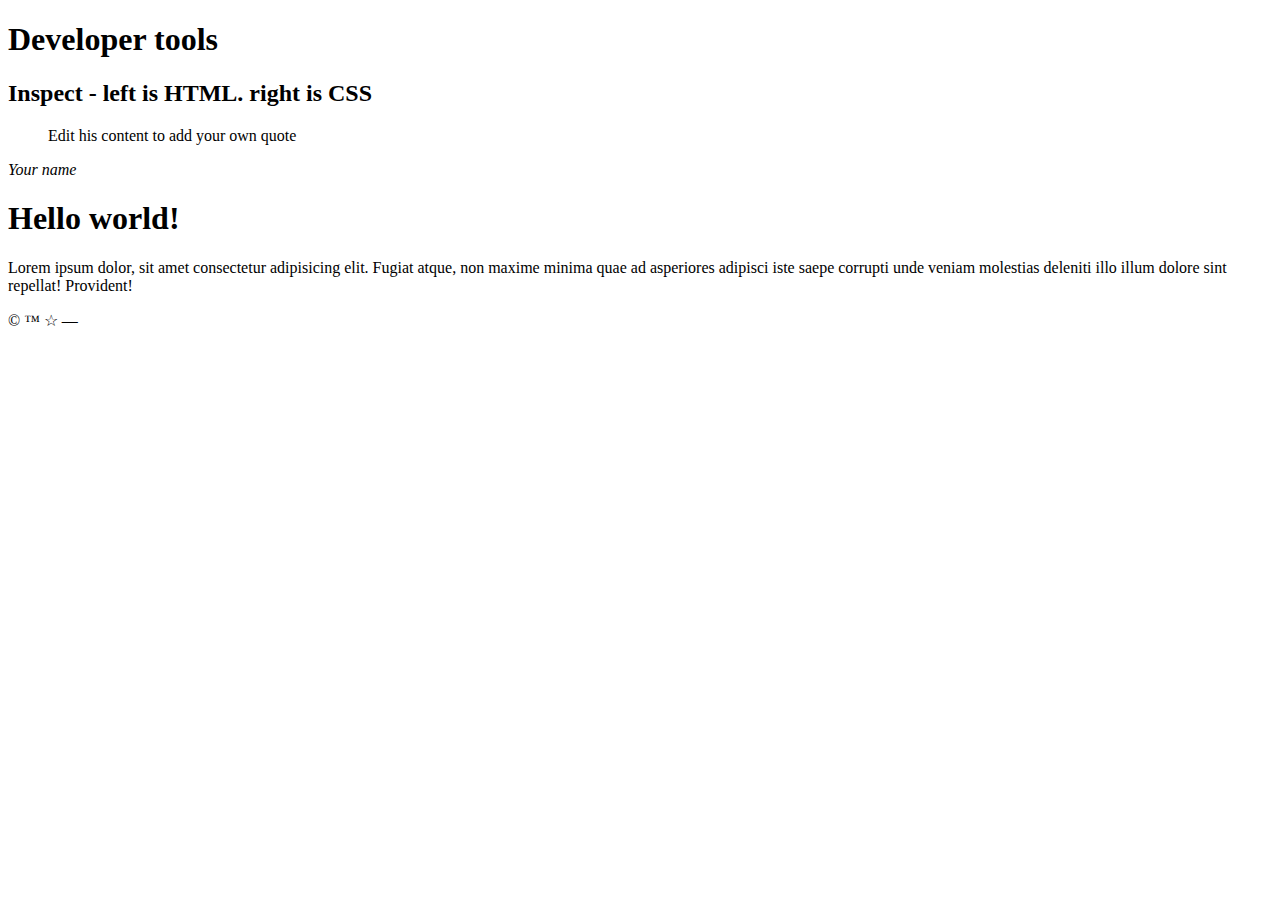
<file: 2_understanding_html/index.html>
<!DOCTYPE html>
<html lang="en">
  <head>
    <meta charset="UTF-8" />
    <meta http-equiv="X-UA-Compatible" content="IE=edge" />
    <meta name="viewport" content="width=device-width, initial-scale=1.0" />
    <title>Document</title>
  </head>
  <body>
    <!-- Debugging HTML
     -->
    <h1>Developer tools</h1>
    <h2>Inspect - left is HTML. right is CSS</h2>

    <!-- HTML attributes - class and id used for CSS styling -->
    <!-- The lang attribute is used above -->
    <!-- tHE dir attribute tells which way text will flow ltr or rtl -->
    <p class="intro"></p>
    <p id="article-intro"></p>

    <blockquote contenteditable="true">
      Edit his content to add your own quote
    </blockquote>
    <cite contenteditable="true">Your name</cite>

    <!-- aria allows a website to be accessible to people with disabilities -->
    <!-- In inspect, go to the accessibility tab and enable the accessibility tree which is built by the DOM tree -->
    <h1 aria-label="Hello world!">Hello world!</h1>

    <!-- formatting HTML -->
    <!-- Add comments to your code -->
    <p>
      Lorem ipsum dolor, sit amet consectetur adipisicing elit. Fugiat atque,
      non maxime minima quae ad asperiores adipisci iste saepe corrupti unde
      veniam molestias deleniti illo illum dolore sint repellat! Provident!
    </p>

    <!-- weird characters such as < > & -->
    &copy; &trade; &star; &mdash; &nbsp;
  </body>
</html>
</file>
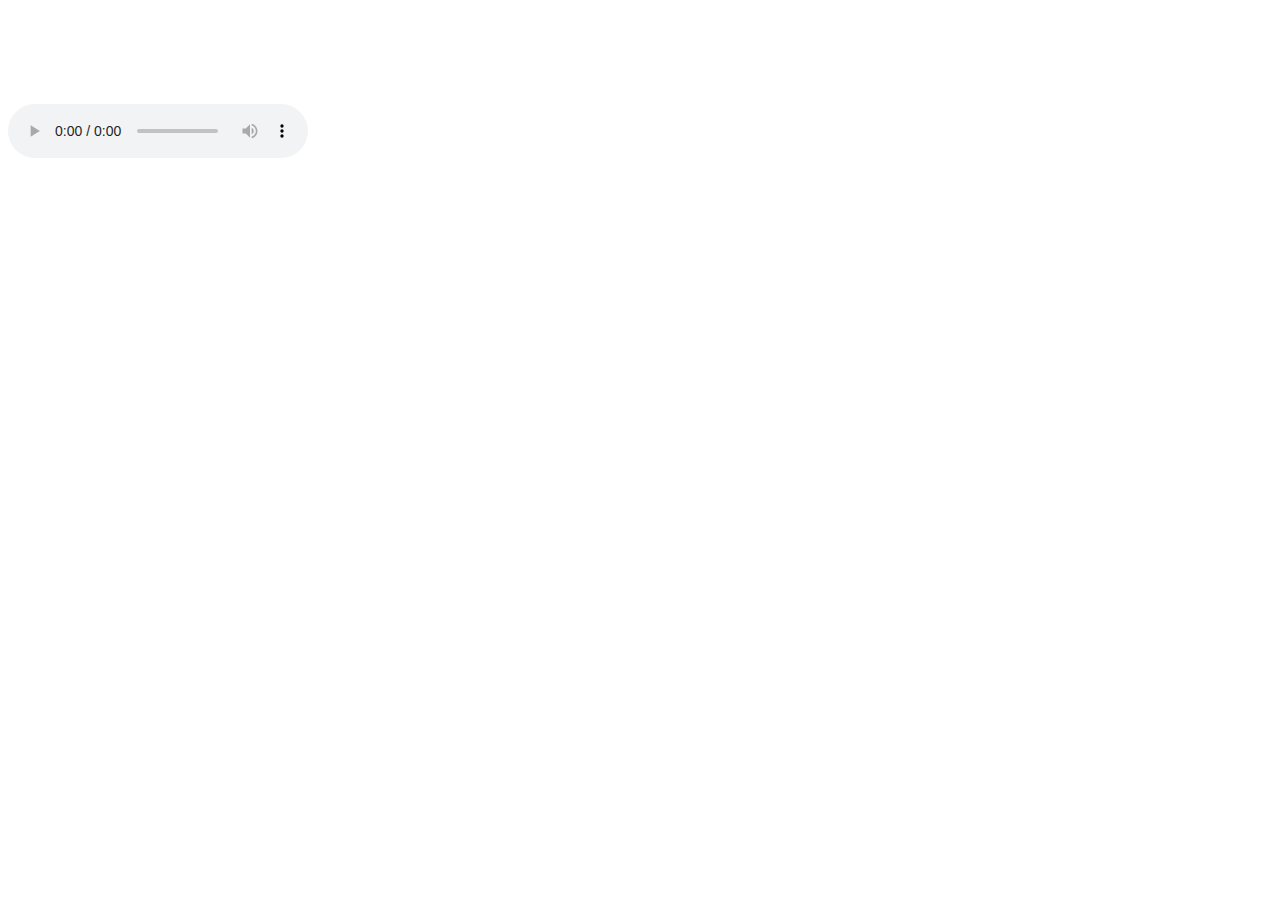
<file: 5_media/index.html>
<!DOCTYPE html>
<html lang="en">
  <head>
    <meta charset="UTF-8" />
    <meta http-equiv="X-UA-Compatible" content="IE=edge" />
    <meta name="viewport" content="width=device-width, initial-scale=1.0" />
    <title>Document</title>
  </head>
  <body>
    <!-- Media -->
    <!-- audio -->
    <audio controls loop>
      <source
        src="https://s3-us-west-2.amazonaws.com/s.cdpn.io/10558/birds.mp3"
      />
    </audio>

    <!-- video -->
    <video>
      controls
      <source
        src="https://s3-us-west-2.amazonaws.com/s.cdpn.io/10558/moonwalk.480p.vp9.webm"
        type="video/webm"
      />
      <source
        src="https://s3-us-west-2.amazonaws.com/s.cdpn.io/10558/moonwalk.480p.vp9.mp4"
        type="video/mp4"
      />
      <track
        src="https://s3-us-west-2.amazonaws.com/s.cdpn.io/10558/moonwalk.vtt"
        kind="captions"
        label="english"
        srclang="en"
        default
      />
      <track
        src="https://s3-us-west-2.amazonaws.com/s.cdpn.io/10558/moonwalk.es-la.es.vtt"
        kind="subtitles"
        label="Espanol"
        srclang="es"
      />
      <p>
        This would be a video of a moonwalk, if you device supported playing
        this video
      </p>
    </video>
  </body>
</html>
</file>
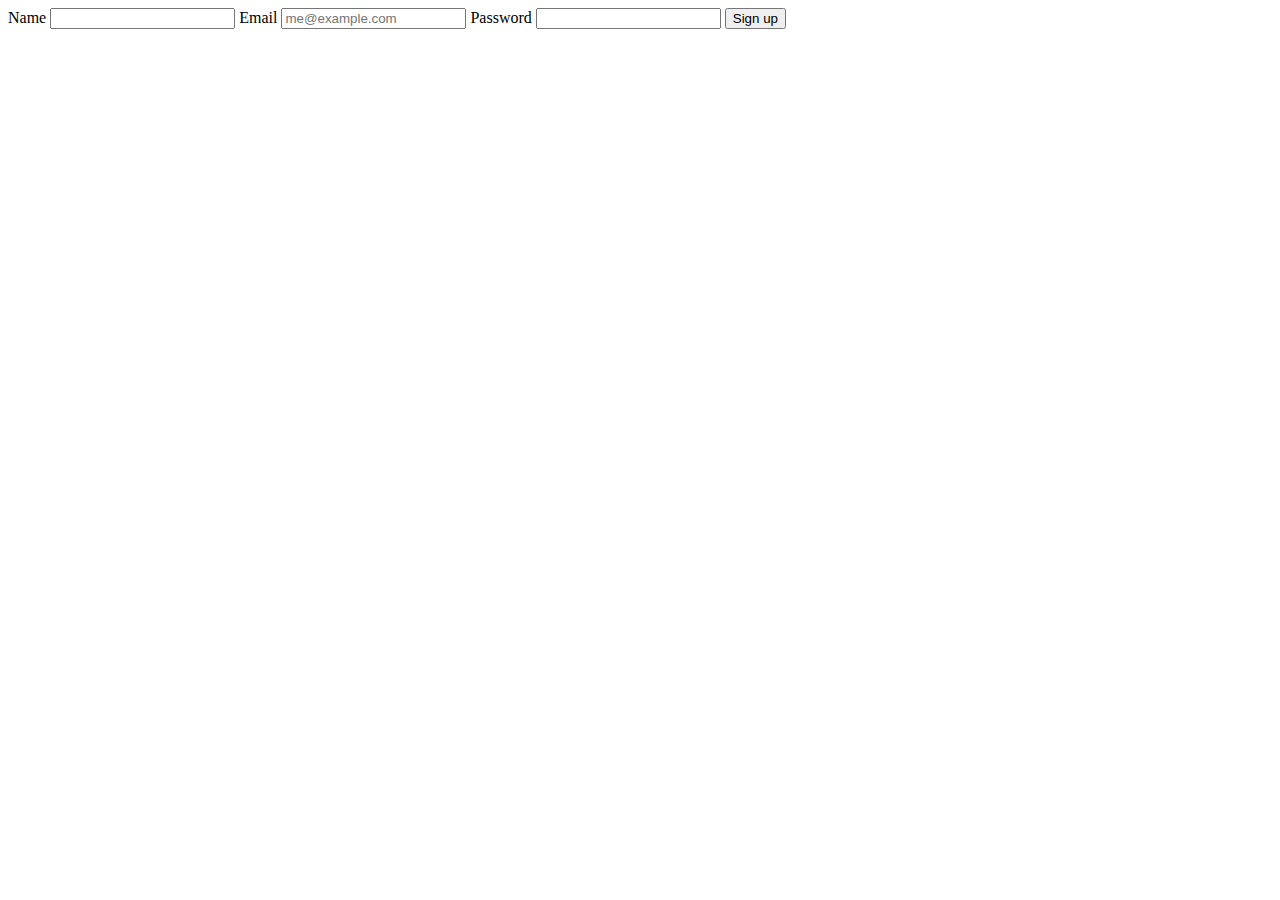
<file: 6_forms/index.html>
<!DOCTYPE html>
<html lang="en">
  <head>
    <meta charset="UTF-8" />
    <meta http-equiv="X-UA-Compatible" content="IE=edge" />
    <meta name="viewport" content="width=device-width, initial-scale=1.0" />
    <title>Document</title>
  </head>
  <body>
    <!-- forms -->
    <!-- Requires backend to work. never use get method on a real website. It is insecure -->
    <form action="success.html" method="get">
      <label for="">Name</label>
      <input name="name" type="text" />
      <label for="">Email</label>
      <input name="email" type="email" placeholder="me@example.com" required />
      <label for="">Password</label>
      <input name="password" type="password" />
      <button>Sign up</button>
    </form>
  </body>
</html>
</file>
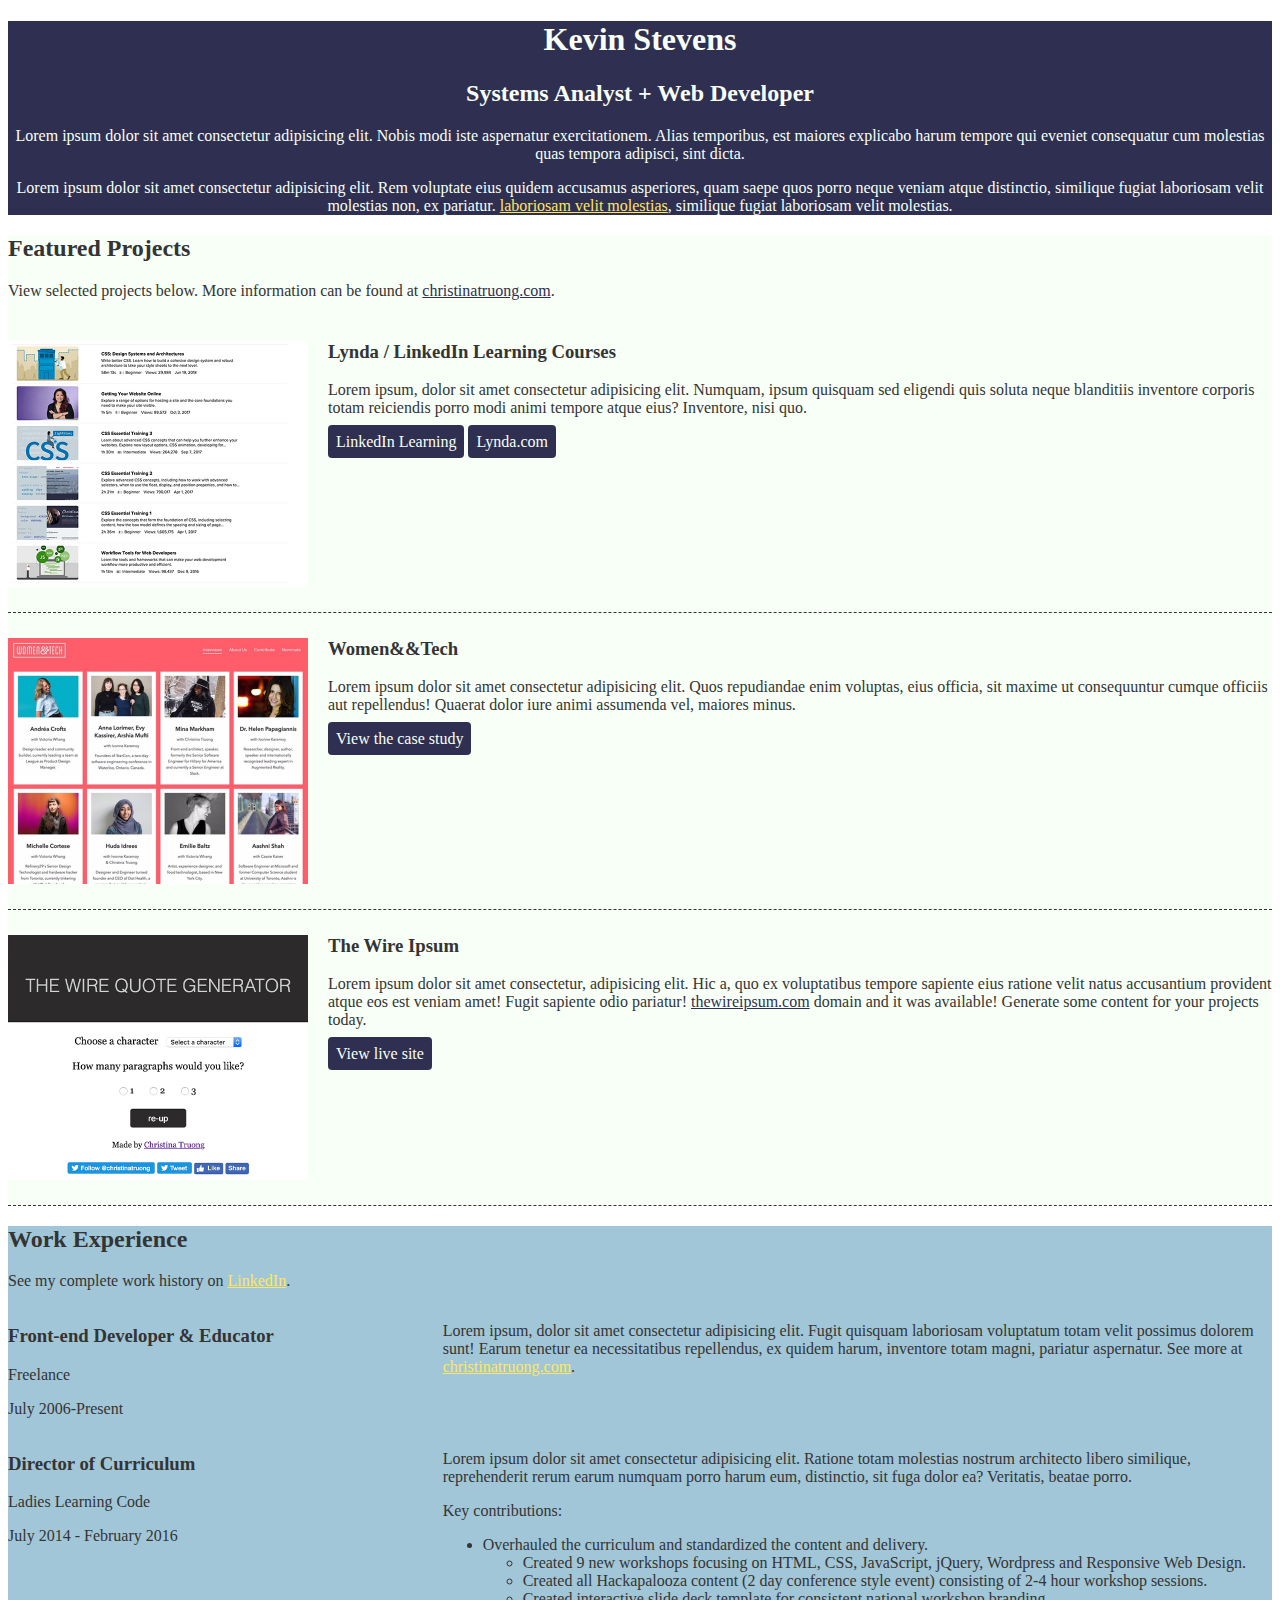
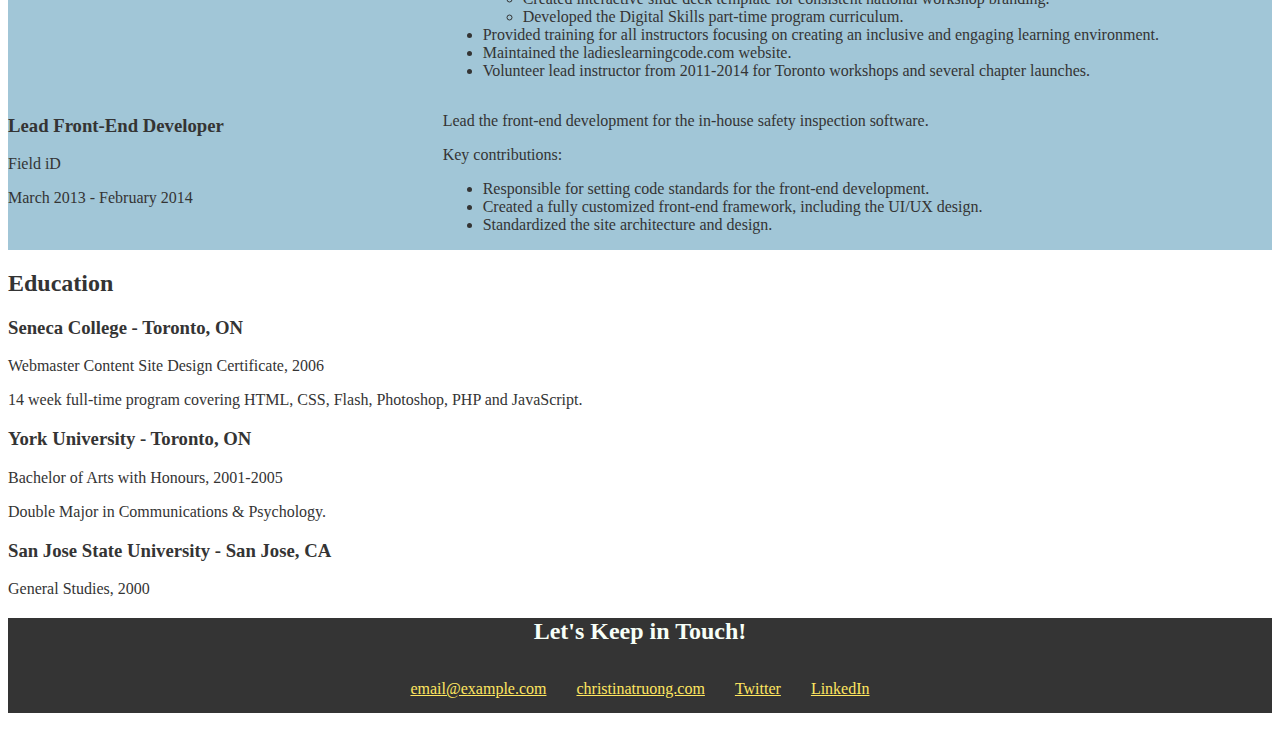
<file: 2_CSS/css-portfolio/index.html>
<!DOCTYPE html>
<html lang="en">
  <head>
    <meta charset="UTF-8" />
    <meta name="viewport" content="width=device-width, initial-scale=1.0" />
    <title>Kevin Stevens, Systems Analyst + Web Developer</title>
    <link rel="stylesheet" href="css/styles.css" />
  </head>
  <body>
    <main>
      <!-- ***************  ABOUT / PROFILE  **************** -->
      <header>
        <h1>Kevin Stevens</h1>
        <h2>Systems Analyst + Web Developer</h2>

        <p>
          Lorem ipsum dolor sit amet consectetur adipisicing elit. Nobis modi
          iste aspernatur exercitationem. Alias temporibus, est maiores
          explicabo harum tempore qui eveniet consequatur cum molestias quas
          tempora adipisci, sint dicta.
        </p>
        <p>
          Lorem ipsum dolor sit amet consectetur adipisicing elit. Rem voluptate
          eius quidem accusamus asperiores, quam saepe quos porro neque veniam
          atque distinctio, similique fugiat laboriosam velit molestias non, ex
          pariatur.
          <a href="http://teethang.com" target="_blank"
            >laboriosam velit molestias</a
          >, similique fugiat laboriosam velit molestias.
        </p>
      </header>

      <!-- ************ PROJECTS / PORTFOLIO  ************** -->
      <section class="projects">
        <h2>Featured Projects</h2>
        <p>
          View selected projects below. More information can be found at
          <a href="http://christinatruong.com">christinatruong.com</a>.
        </p>

        <!-- Project 1 -->
        <section class="project-item">
          <img
            src="images/project-courses.jpg"
            alt="Lynda & LinkedIn Learning course list"
          />
          <h3>Lynda / LinkedIn Learning Courses</h3>

          <p>
            Lorem ipsum, dolor sit amet consectetur adipisicing elit. Numquam,
            ipsum quisquam sed eligendi quis soluta neque blanditiis inventore
            corporis totam reiciendis porro modi animi tempore atque eius?
            Inventore, nisi quo.
          </p>
          <a
            class="btn"
            href="https://www.linkedin.com/learning/instructors/christina-truong?u=2125562"
            target="_blank"
            >LinkedIn Learning</a
          >
          <a
            class="btn"
            href="https://www.lynda.com/Christina-Truong/7842227-1.html"
            >Lynda.com</a
          >
        </section>

        <!-- Project 2 -->
        <section class="project-item">
          <img
            src="images/project-women-tech.jpg"
            alt="Women and Tech website"
          />
          <h3>Women&&Tech</h3>

          <p>
            Lorem ipsum dolor sit amet consectetur adipisicing elit. Quos
            repudiandae enim voluptas, eius officia, sit maxime ut consequuntur
            cumque officiis aut repellendus! Quaerat dolor iure animi assumenda
            vel, maiores minus.
          </p>
          <a
            class="btn"
            href="http://christinatruong.com/projects/women-and-tech-redesign.html"
            target="_blank"
            >View the case study</a
          >
        </section>

        <!-- Project 3 -->
        <section class="project-item">
          <img
            src="images/project-wire-ipsum.jpg"
            alt="The Wire Ipsum website"
          />
          <h3>The Wire Ipsum</h3>

          <p>
            Lorem ipsum dolor sit amet consectetur, adipisicing elit. Hic a, quo
            ex voluptatibus tempore sapiente eius ratione velit natus
            accusantium provident atque eos est veniam amet! Fugit sapiente odio
            pariatur!
            <a href="http://thewireipsum.com" target="_blank"
              >thewireipsum.com</a
            >
            domain and it was available! Generate some content for your projects
            today.
          </p>
          <a class="btn" href="http://thewireipsum.com" target="_blank"
            >View live site</a
          >
        </section>
      </section>

      <!-- ***************  WORK EXPERIENCE  ***************** -->
      <section class="work-experience">
        <h2>Work Experience</h2>
        <p>
          See my complete work history on
          <a href="https://www.linkedin.com/in/christinatruong/">LinkedIn</a>.
        </p>

        <!-- Job 1 -->
        <section class="job-item">
          <div class="job-details">
            <h3>Front-end Developer & Educator</h3>
            <p>Freelance</p>
            <p>July 2006-Present</p>
          </div>
          <div class="job-summary">
            <p>
              Lorem ipsum, dolor sit amet consectetur adipisicing elit. Fugit
              quisquam laboriosam voluptatum totam velit possimus dolorem sunt!
              Earum tenetur ea necessitatibus repellendus, ex quidem harum,
              inventore totam magni, pariatur aspernatur. See more at
              <a href="http://christinatruong.com">christinatruong.com</a>.
            </p>
          </div>
        </section>

        <!-- Job 2 -->
        <section class="job-item">
          <div class="job-details">
            <h3>Director of Curriculum</h3>
            <p>Ladies Learning Code</p>
            <p>July 2014 - February 2016</p>
          </div>
          <div class="job-summary">
            <p>
              Lorem ipsum dolor sit amet consectetur adipisicing elit. Ratione
              totam molestias nostrum architecto libero similique, reprehenderit
              rerum earum numquam porro harum eum, distinctio, sit fuga dolor
              ea? Veritatis, beatae porro.
            </p>
            <p>Key contributions:</p>
            <ul>
              <li>
                Overhauled the curriculum and standardized the content and
                delivery.
                <ul>
                  <li>
                    Created 9 new workshops focusing on HTML, CSS, JavaScript,
                    jQuery, Wordpress and Responsive Web Design.
                  </li>
                  <li>
                    Created all Hackapalooza content (2 day conference style
                    event) consisting of 2-4 hour workshop sessions.
                  </li>
                  <li>
                    Created interactive slide deck template for consistent
                    national workshop branding.
                  </li>
                  <li>
                    Developed the Digital Skills part-time program curriculum.
                  </li>
                </ul>
              </li>
              <li>
                Provided training for all instructors focusing on creating an
                inclusive and engaging learning environment.
              </li>
              <li>Maintained the ladieslearningcode.com website.</li>
              <li>
                Volunteer lead instructor from 2011-2014 for Toronto workshops
                and several chapter launches.
              </li>
            </ul>
          </div>
        </section>

        <!-- Job 3 -->
        <section class="job-item">
          <div class="job-details">
            <h3>Lead Front-End Developer</h3>
            <p>Field iD</p>
            <p>March 2013 - February 2014</p>
          </div>
          <div class="job-summary">
            <p>
              Lead the front-end development for the in-house safety inspection
              software.
            </p>
            <p>Key contributions:</p>
            <ul>
              <li>
                Responsible for setting code standards for the front-end
                development.
              </li>
              <li>
                Created a fully customized front-end framework, including the
                UI/UX design.
              </li>
              <li>Standardized the site architecture and design.</li>
            </ul>
          </div>
        </section>
      </section>

      <!-- ******************  EDUCATION & CERTIFICATIONS ****************** -->
      <section class="education">
        <h2>Education</h2>

        <section>
          <h3>Seneca College - Toronto, ON</h3>
          <p>Webmaster Content Site Design Certificate, 2006</p>
          <p>
            14 week full-time program covering HTML, CSS, Flash, Photoshop, PHP
            and JavaScript.
          </p>
        </section>

        <section>
          <h3>York University - Toronto, ON</h3>
          <p>Bachelor of Arts with Honours, 2001-2005</p>
          <p>Double Major in Communications & Psychology.</p>
        </section>

        <section>
          <h3>San Jose State University - San Jose, CA</h3>
          <p>General Studies, 2000</p>
        </section>
      </section>

      <!-- *****************  CONTACT INFO / SOCIAL MEDIA  ***************** -->
      <footer>
        <h2>Let's Keep in Touch!</h2>

        <!-- Social media and contact links. Add or remove any networks. -->
        <ul class="contact-list">
          <li><a href="mailto:email@example.com">email@example.com</a></li>
          <li>
            <a href="http://christinatruong.com" target="_blank"
              >christinatruong.com</a
            >
          </li>
          <li>
            <a href="http://twitter.com/christinatruong" target="_blank"
              >Twitter</a
            >
          </li>
          <li><a href="#" target="_blank">LinkedIn</a></li>
        </ul>
      </footer>
    </main>
  </body>
</html>
</file>
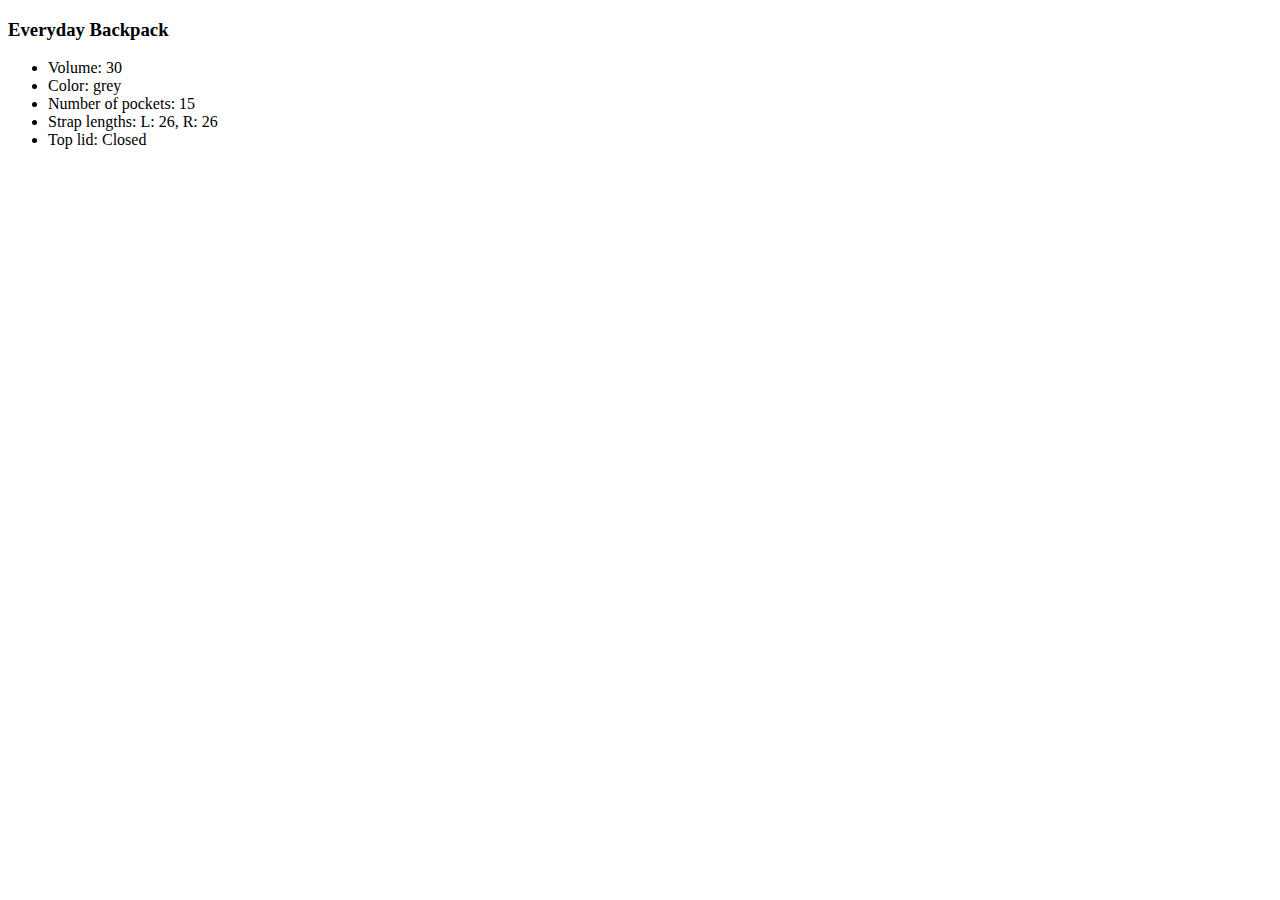
<file: 3_JAVASCRIPT/javascript-essential-training-2832077-main/01_04/index.html>
<!DOCTYPE html>
<html lang="en">
  <head>
    <meta charset="UTF-8" />
    <meta name="viewport" content="width=device-width, initial-scale=1.0" />
    <title>Console demo</title>
    <script src="script.js" defer></script>
  </head>
  <body></body>
</html>
</file>
<file: 2_CSS/css-portfolio/css/styles.css>
/* Global styles 
-------------------*/
html {
  box-sizing: border-box;
}

*,
*::before,
*::after {
  box-sizing: border-box;
}

body {
  color: #343434;
}

img {
  width: 300px;
}

a {
  color: #ffe660;
}

a:hover {
  text-decoration: none;
}

/* Profile section 
-------------------*/

header {
  background: #2f3051;
  color: #f7fff7;
  text-align: center;
}

.projects a {
  color: #2f3051;
}

.projects .btn {
  color: #f7fff7;
  background: #2f3051;
  text-decoration: none;
  padding: 8px;
  border-radius: 4px;
}

.projects .btn:hover {
  background: rgba(47, 48, 97, 0.8);
}

/* Projects section 
-------------------*/
.projects {
  background: #f7fff7;
}

/* Work experience section 
-------------------*/
.work-experience {
  background: #a1c6d7;
}

.job-item {
  display: grid;
  grid-template-columns: 1fr 2fr;
  column-gap: 20px;
}

.project-item {
  overflow: hidden;
  border-bottom: 1px dashed #343434;
  padding: 25px 0;
}

.project-item img {
  float: left;
  margin-right: 20px;
}

.project-item h3 {
  margin-top: 0;
}

/* Education section 
-------------------*/

/* Contact section 
-------------------*/

footer {
  background: #343434;
  color: #f7fff7;
  text-align: center;
}

.contact-list {
  list-style: none;
  padding: 0;
  display: flex;
  justify-content: center;
}

.contact-list a {
  padding: 15px;
  display: inline-block;
}
</file>
